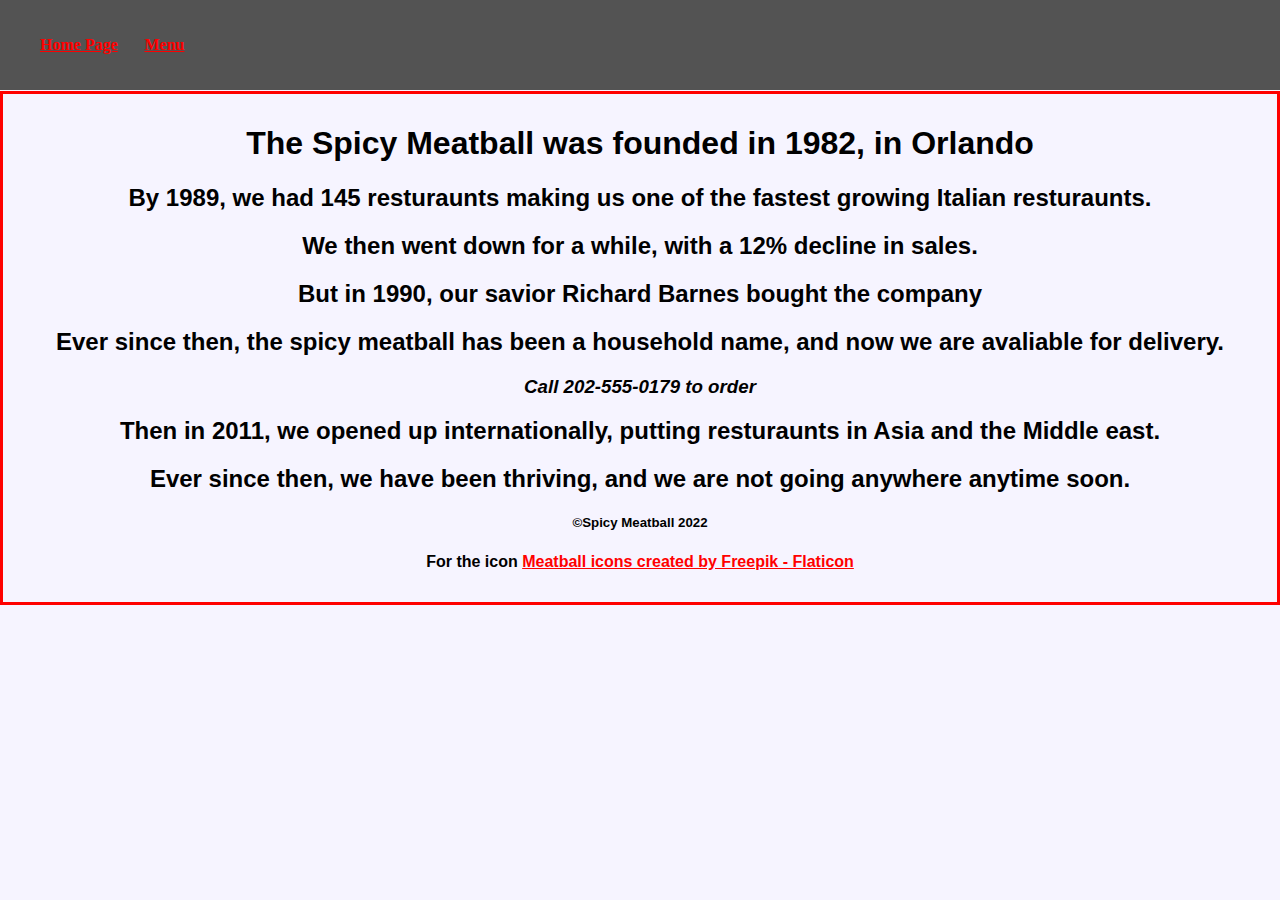
<file: aboutus.html>
<!DOCTYPE html>
 <html>
  <head>
    <title>About Us</title>
   <link rel="icon" type="image/x-icon" href="meatball.png">
    <link href="style.css" rel="stylesheet">
    <meta charset="UTF-8">
  </head>
  <body>
    <header>
    
        <nav>
         <ul>
          <li><a href="index.html">Home Page</a></li> <li> <a href="menu.html">Menu</a></li><li></li>
         </ul>  
        </nav>
       </header>
       <main>
       <div class="history">
        <h1>The Spicy Meatball was founded in 1982, in Orlando</h1>
          <h2>By 1989, we had 145 resturaunts making us one of the fastest growing Italian resturaunts.</h2>
          <h2>We then went down for a while, with a 12% decline in sales.</h2>
          <h2>But in 1990, our savior Richard Barnes bought the company</h2>
        <!--Fake Name Again-->
          <h2>Ever since then, the spicy meatball has been a household name, and now we are avaliable for delivery.</h2>
            <h3><em>Call 202-555-0179 to order</em></h3>
          <h2>Then in 2011, we opened up internationally, putting resturaunts in Asia and the Middle east.</h2>
          <h2>Ever since then, we have been thriving, and we are not going anywhere anytime soon.</h2>
          <h5>&copy;Spicy Meatball 2022</h5>
          <h4>For the icon <a href="https://www.flaticon.com/free-icons/meatball" title="meatball icons">Meatball icons created by Freepik - Flaticon</a><h4>
       </div>
    </main>
  </body>
 </html>
</file>
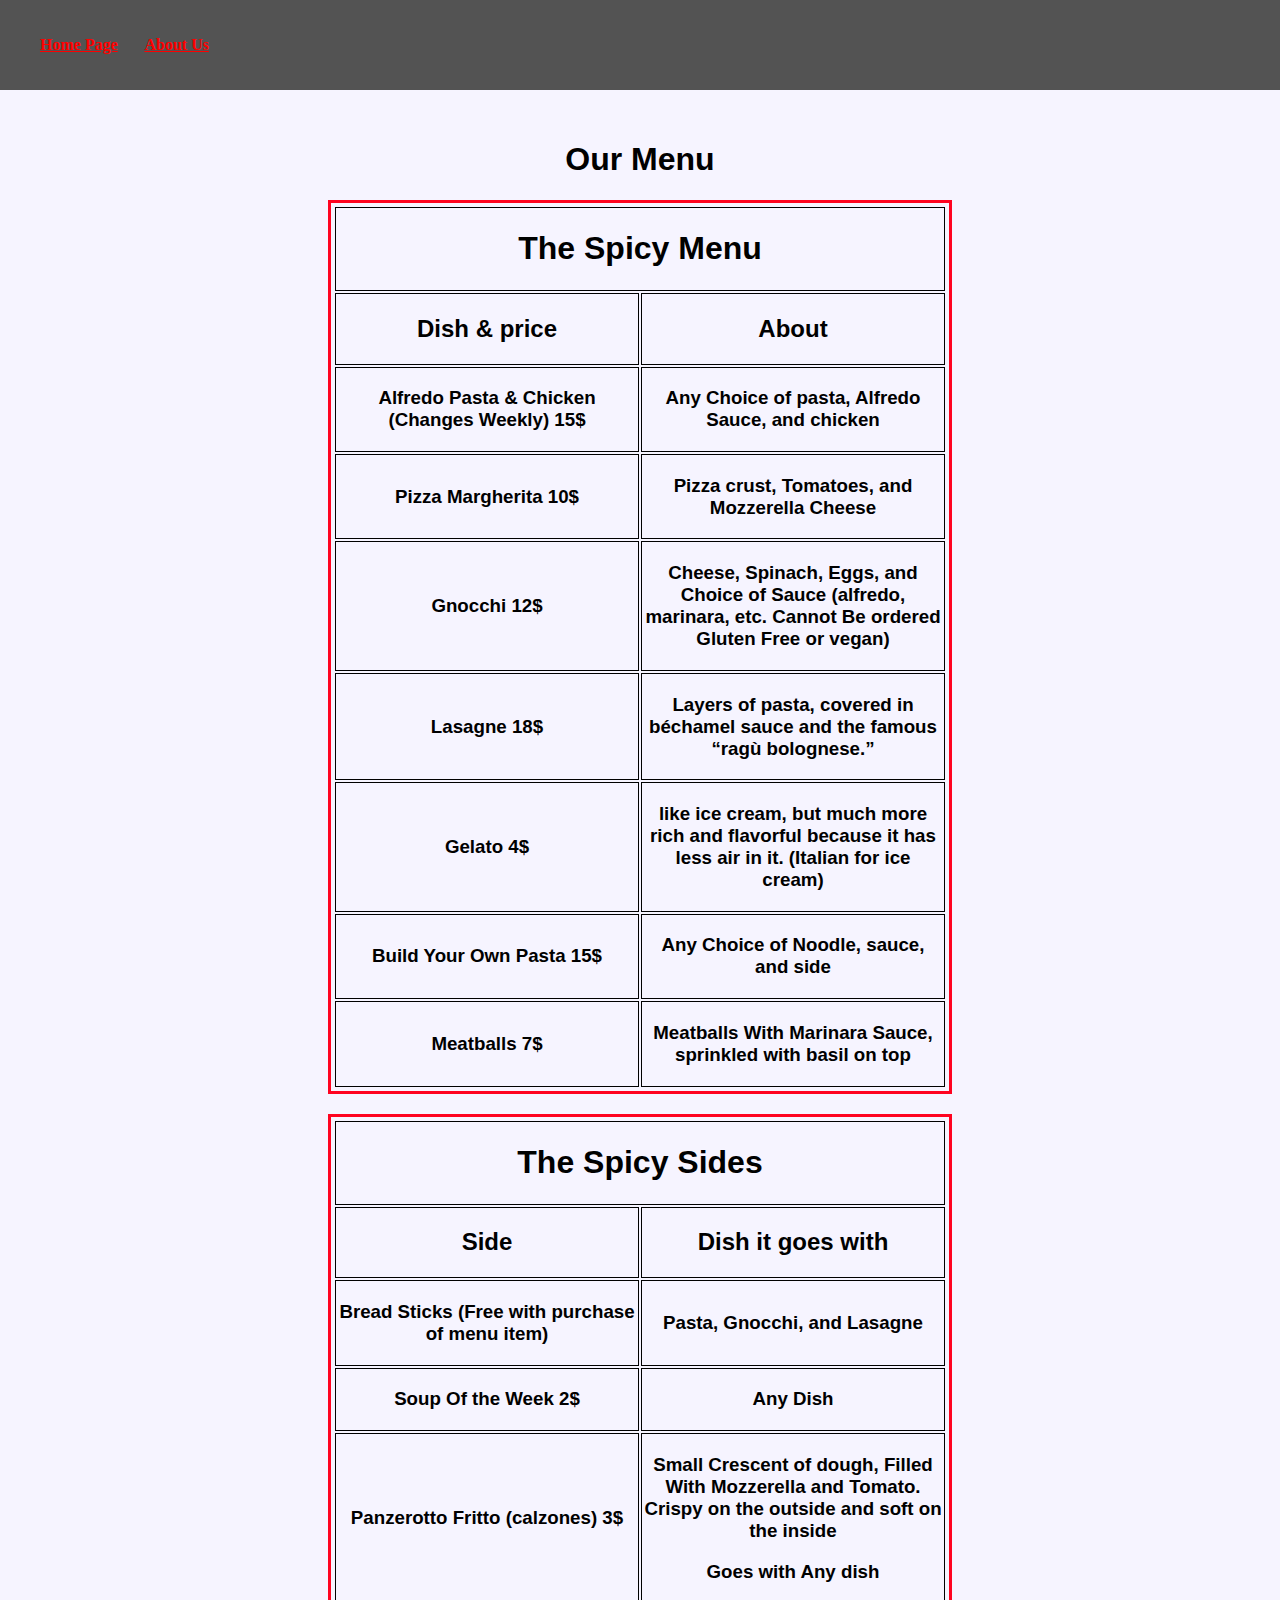
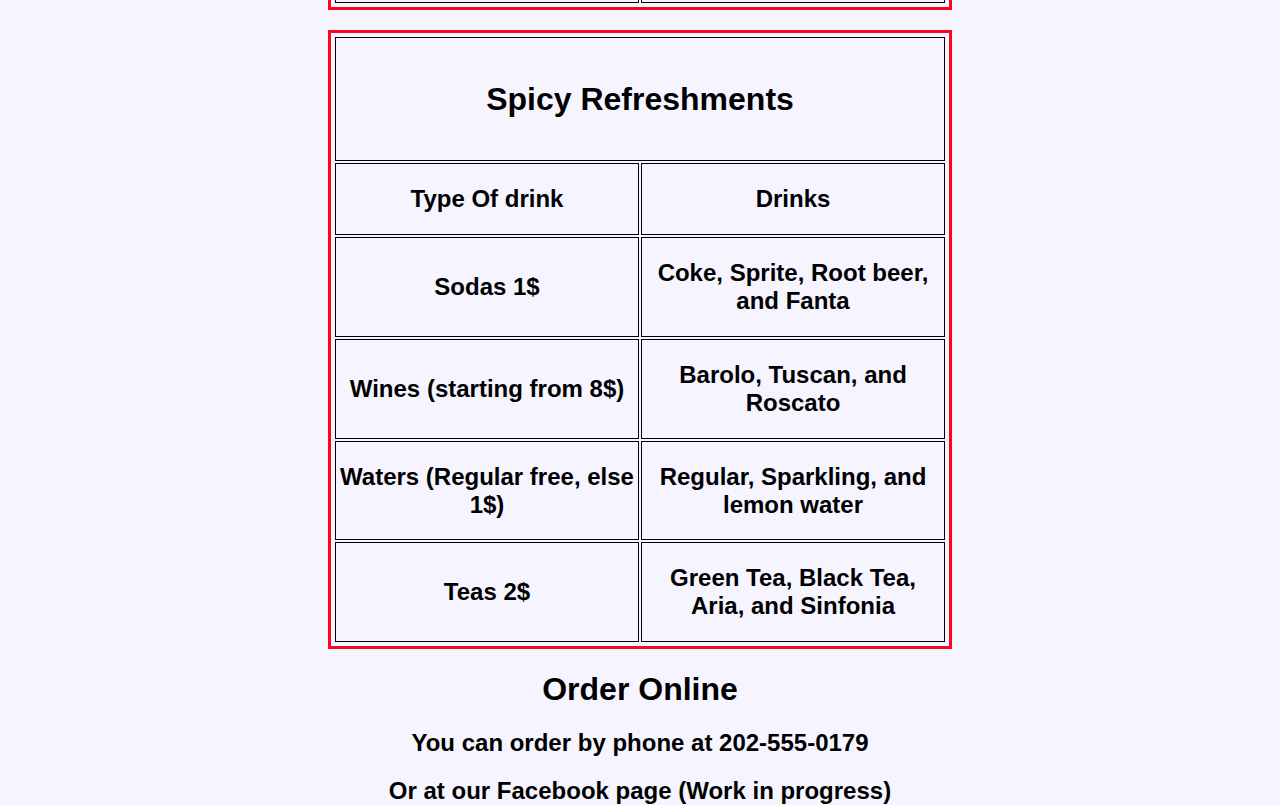
<file: menu.html>
<!DOCTYPE html>
 <html>
  <head>
   <title>Our Menu</title>
   <link rel="icon" type="image/x-icon" href="meatball.png">
   <link href="style.css" rel="stylesheet">
   <meta charset="UTF-8">
  </head>
  <body>
   <header>
    
    <nav>
     <ul>
      <li><a href="index.html">Home Page</a></li> <li> <a href="aboutus.html">About Us</a></li><li></li>
     </ul>  
    </nav>
   </header>
   <main class="main2">
   
   <div class="table">
   
    <h1 style="text-align: center">Our Menu</h1>
  
    <table class="diftable">
        <thead>
            <tr>
              <th colspan="2"><h1>The Spicy Menu</h1></th>
            </tr>
             <tr>
               <th><h2>Dish & price</h2></th>
               <th><h2>About</h2></th>
             </tr>
          </thead>
          <tbody>
            <tr>
              <td class="lefts"><h3>Alfredo Pasta & Chicken (Changes Weekly) 15$</h3></td>
              <td><h3>Any Choice of pasta, Alfredo Sauce, and chicken </h3></td>
            </tr>
            <tr>
               <td class="lefts"><h3>Pizza Margherita 10$</h3></td>
              <td><h3>Pizza crust, Tomatoes, and Mozzerella Cheese </h3></td>
            </tr>
            <tr>
               <td class="lefts"><h3>Gnocchi 12$</h3></td>
              <td><h3>Cheese, Spinach, Eggs, and Choice of Sauce (alfredo, marinara, etc. Cannot Be ordered Gluten Free or vegan)</h3></td>
            </tr>
            <tr>
               <td class="lefts"><h3>Lasagne 18$</h3></td>
              <td><h3>Layers of pasta, covered in béchamel sauce and the famous “ragù bolognese.”</h3></td>
            </tr>
            <tr>
               <td class="lefts"><h3>Gelato 4$</h3></td>
              <td><h3>like ice cream, but much more rich and flavorful because it has less air in it. (Italian for ice cream)</h3></td>
            </tr>
            <tr>
              <td class="lefts"><h3>Build Your Own Pasta 15$</h3></td>
              <td><h3>Any Choice of Noodle, sauce, and side</h3></td>
            </tr>
            <tr>
              <td class="lefts"><h3>Meatballs 7$</h3></td>
              <td><h3>Meatballs With Marinara Sauce, sprinkled with basil on top</h3></td>
            </tr>
          </tbody>
    </table>
  </div>
   <div class="table2">
    <table class="diftable">
      <thead>
        <tr>
          <th colspan="2"><h1>The Spicy Sides</h1></th>
          </tr>
          <tr>
            <th><h2>Side</h2></th>
            <th><h2>Dish it goes with</h2></th>
          </tr>
        </tr>
      </thead>
      <tbody>
      <tr>
       <td class="lefts"><h3>Bread Sticks (Free with purchase of menu item)</h3></td>
       <td><h3>Pasta, Gnocchi, and Lasagne</h3></td>
      </tr>
      <tr>
        <td class="lefts"><h3>Soup Of the Week 2$</h3></td>
        <td><h3>Any Dish</h3></td>
      </tr>
      <tr>
        <td class="lefts"><h3>Panzerotto Fritto (calzones) 3$</h3></td>
        <td><h3>Small Crescent of dough, Filled With Mozzerella and Tomato. Crispy on the outside and soft on the inside</h3>
         <h3>Goes with Any dish</h3></td>
      </tr>
    </tbody>
    </table>
    <table class="diftable">
      <thead>
        <tr>
     <th colspan="2"><h1 style="padding: 20px">Spicy Refreshments</h1></th>
        </tr>
        <tr>
          <th><h2>Type Of drink</h2></th>
          <th><h2>Drinks</h2></th>
        </tr>
    </thead>
    <tbody>
      <tr>
        <td class="lefts"><h2>Sodas 1$</h2></td>
        <td><h2>Coke, Sprite, Root beer, and Fanta</h2></td>
      </tr>
      <tr>
        <td class="lefts"><h2>Wines (starting from 8$)</h2></td>
        <td><h2>Barolo, Tuscan, and Roscato</h2></td>
      </tr>
      <tr>
        <td class="lefts"><h2>Waters (Regular free, else 1$)</h2></td>
        <td><h2>Regular, Sparkling, and lemon water</h2></td>
      </tr>
      <tr>
        <td class="lefts"><h2>Teas 2$</h2></td>
        <td><h2>Green Tea, Black Tea, Aria, and Sinfonia</h2></td>
      </tr>
    </tbody>
    </table>
    </div>
    <div class="online">
      <h1>Order Online</h1>
      <h2>You can order by phone at 202-555-0179</h2>
      <h2>Or at our Facebook page (Work in progress)</h2>
      <!--The "Work in progress" will never finish-->
    </div>
   </main>
  </body>
 </html>
</file>
<file: style.css>
body{
font-family: 'Trebuchet MS', 'Lucida Sans Unicode', 'Lucida Grande', 'Lucida Sans', Arial, sans-serif, serif;
background-color: #f6f4ff;
margin: 0;
}
.intro{
text-align: center;
}
header {
    background-color: #535353;
    width: 100%;
    z-index: 1;
    position: fixed;
    top: 0px;
  }
  nav {
    margin: 0;
    padding: 20px 0;
  }
  nav li {
    color: rgba(255, 255, 255, 0.859);
    font-family: 'Trebuchet MS', serif;
    font-weight: 600;
    display: inline-block; 
    width: 100px;
  }
  main{
  position: relative;
  top: 100px;
  }
  a{
  color: red;
  }
  .left{
   text-align: left !important;
   border: 3px solid red;
   padding: 10px;
   /*margin-right: 600px;*/
   position: relative;
   display: block;
    width: 400px;
   margin: 0 auto;
  }
  .right{
    text-align: left;
    border: 3px solid red;
    padding: 10px;
   /* margin-left: 1496px;*/
    position: relative;
    display: block;
    width: 400px;
   margin: 0 auto;
  }
  .themeat{
  text-align: center;
  }
  th {
    border: 1px solid #000000;
  }
  
  table {
    text-align: center;
    margin: 20px auto;
  }
  
  td {
    border: 1px solid #000000;
    width: 300px;
  }
  tr{
    border: 1px solid #000000;
  }
  .diftable{
  border: 3px solid rgb(255, 3, 32);
  padding: 2px;
  }
  .main2{
  top: 120px;
  position: relative;
  }
.meintro{
text-align: center;
}
.history{
  text-align: center;
  border: 3px solid red;
  padding: 10px;
  position: relative;
  top: -9px;
}
.lefts{
text-align: center;
}
.pics{
text-align: center;
}
 .online{
  text-align: center;
 }
 .large{
  font-size: 50px;
 }
</file>
